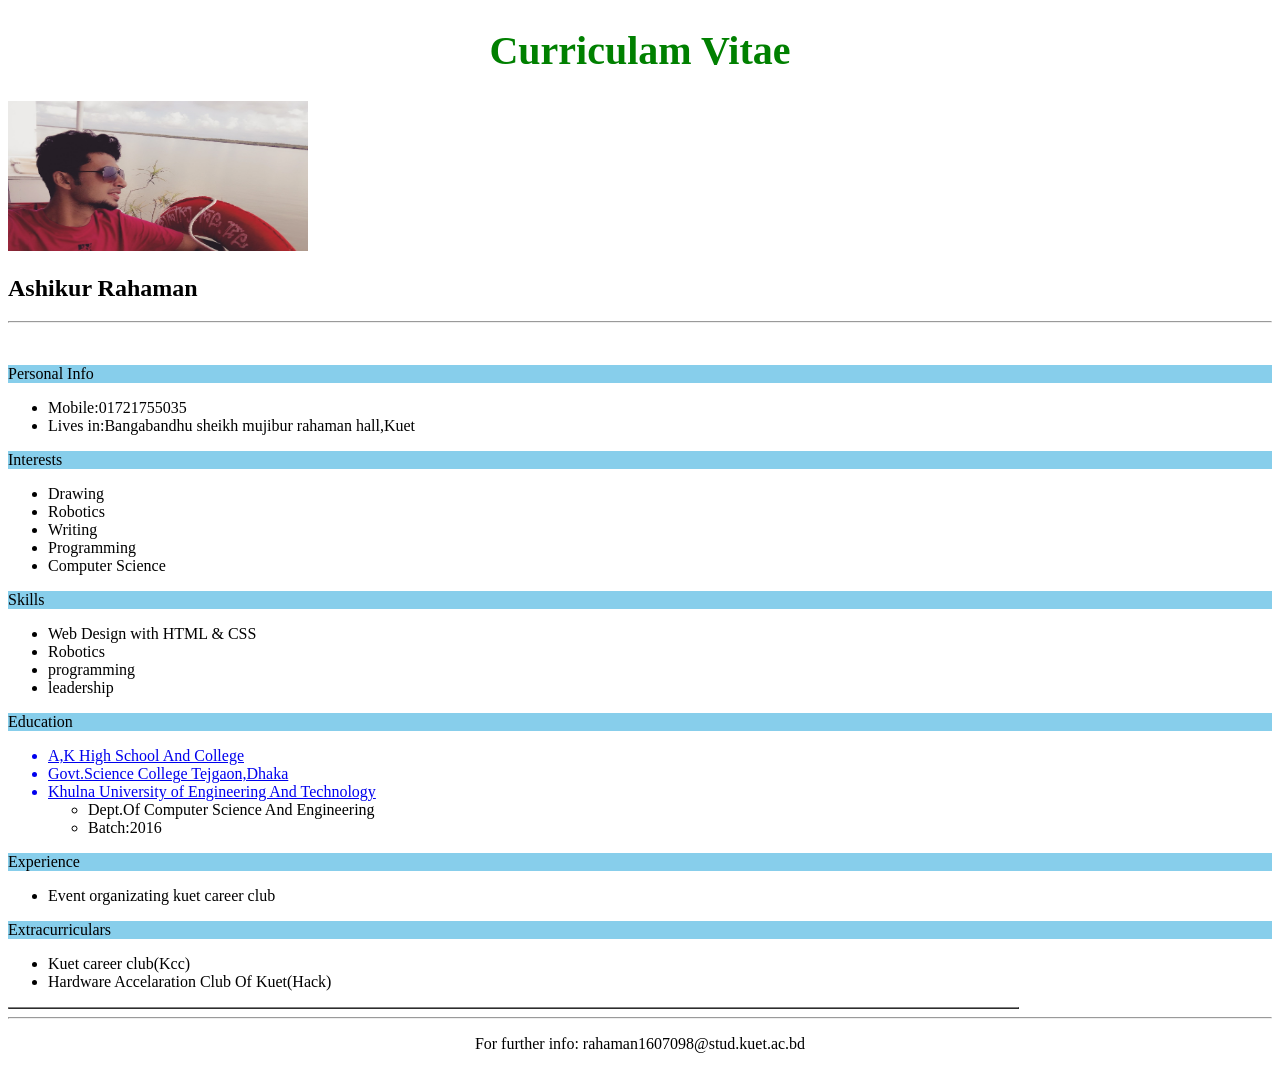
<file: cv/cv.html>
<!DOCTYPE html>
<body>
<div>
<table width="80% align="center" border="1">
  <h1 style="color: green; font-size: 40px; text-align: center;">Curriculam Vitae</h1>
  <p style="margin: 0 100px 0 100px; font-size: 1.5em;"></p>
  <img src="IMG_20181116_175244_929.jpg" height="150" width="300">
  <h2>Ashikur Rahaman</h2>
  <hr />
  <br>
  <span>
  <p style="background-color: skyblue;">Personal Info</p>
  </span>
  <ul>
      <li>Mobile:01721755035</li>
      <li>Lives in:Bangabandhu sheikh mujibur rahaman hall,Kuet</li>
  </ul>
  <span>
  <p style="background-color: skyblue;">Interests</p>
  </span>
  <ul>
    <li>Drawing</li>
    <li>Robotics</li>
    <li>Writing</li>
    <li>Programming</li>
    <li>Computer Science</li>
  </ul>
  <span>
  <p style="background-color: skyblue;">Skills</p></span>
  <ul>
    <li>Web Design with HTML & CSS</li>
    <li>Robotics</li>
    <li>programming</li>
    <li>leadership</li>
  </ul>
  <span>
  <p style="background-color: skyblue;">Education</p></span>
  <ul>
    <a href="https://en.wikipedia.org/wiki/A._K._High_School_and_College">
      <li>A,K High School And College</li>
    </a>
    <!--Link-->
    <a href="https://en.wikipedia.org/wiki/Government_Science_College,_Dhaka">
      <li>Govt.Science College Tejgaon,Dhaka</li>
    </a>
    <a href="http://kuet.ac.bd/">
    <li>Khulna University of Engineering And Technology</li>
    </a>
    <ul>
        <li>Dept.Of Computer Science And Engineering</li>
        <li>Batch:2016</li>
    </ul>
  </ul>
  <span>
  <p style="background-color: skyblue;">Experience</p></span>
  <ul>
    <li>Event organizating kuet career club</li>
  </ul>
  <span>
  <p style="background-color: skyblue;">Extracurriculars</p></span>
  <ul>
    <li>Kuet career club(Kcc)</li>
    <li>Hardware Accelaration Club Of Kuet(Hack)</li>
  </ul>
  
</div>
</table>
</body>
 <footer>
      <hr>
      <p style="text-align: center;" 
         onclick="alert('EMAILING US IS USELESS');">
         For further info: rahaman1607098@stud.kuet.ac.bd
      </p>
    </footer>
</file>
